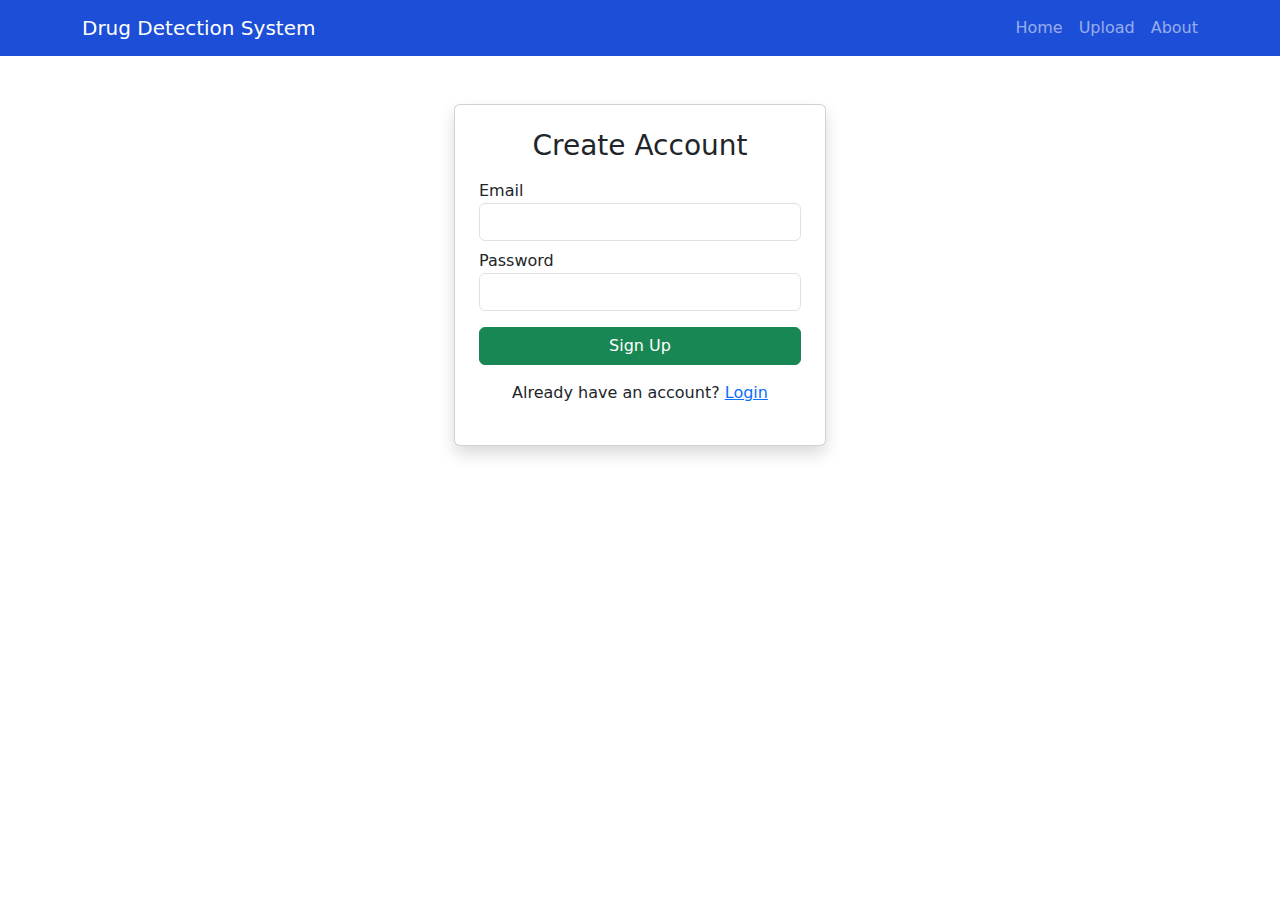
<file: templates/signup.html>
<!DOCTYPE html>
<html>
<head>
  <title>Sign Up</title>

  <link rel="stylesheet" href="https://cdn.jsdelivr.net/npm/bootstrap@5.3.2/dist/css/bootstrap.min.css">

</head>
<body>

<nav class="navbar navbar-dark" style="background:#1d4ed8;">
  <div class="container">
    <a class="navbar-brand">Drug Detection System</a>

    <ul class="navbar-nav ms-auto flex-row gap-3">
      <li class="nav-item"><a class="nav-link" href="/">Home</a></li>
      <li class="nav-item"><a class="nav-link" href="/upload">Upload</a></li>
      <li class="nav-item"><a class="nav-link" href="/about">About</a></li>
    </ul>
  </div>
</nav>


<div class="container mt-5">

  <div class="col-md-4 mx-auto card p-4 shadow">

    <h3 class="text-center mb-3">Create Account</h3>

    <!-- Fixed form -->
    <form method="POST" action="/signup">
  <label>Email</label>
  <input name="email" class="form-control" type="email" required autocomplete="email">

  <label class="mt-2">Password</label>
  <input name="password" class="form-control" type="password" required autocomplete="new-password">

  <button class="btn btn-success w-100 mt-3">Sign Up</button>
</form>


    <p class="text-center mt-3">
      Already have an account? <a href="/login">Login</a>
    </p>

  </div>

</div>

</body>
</html>
</file>
